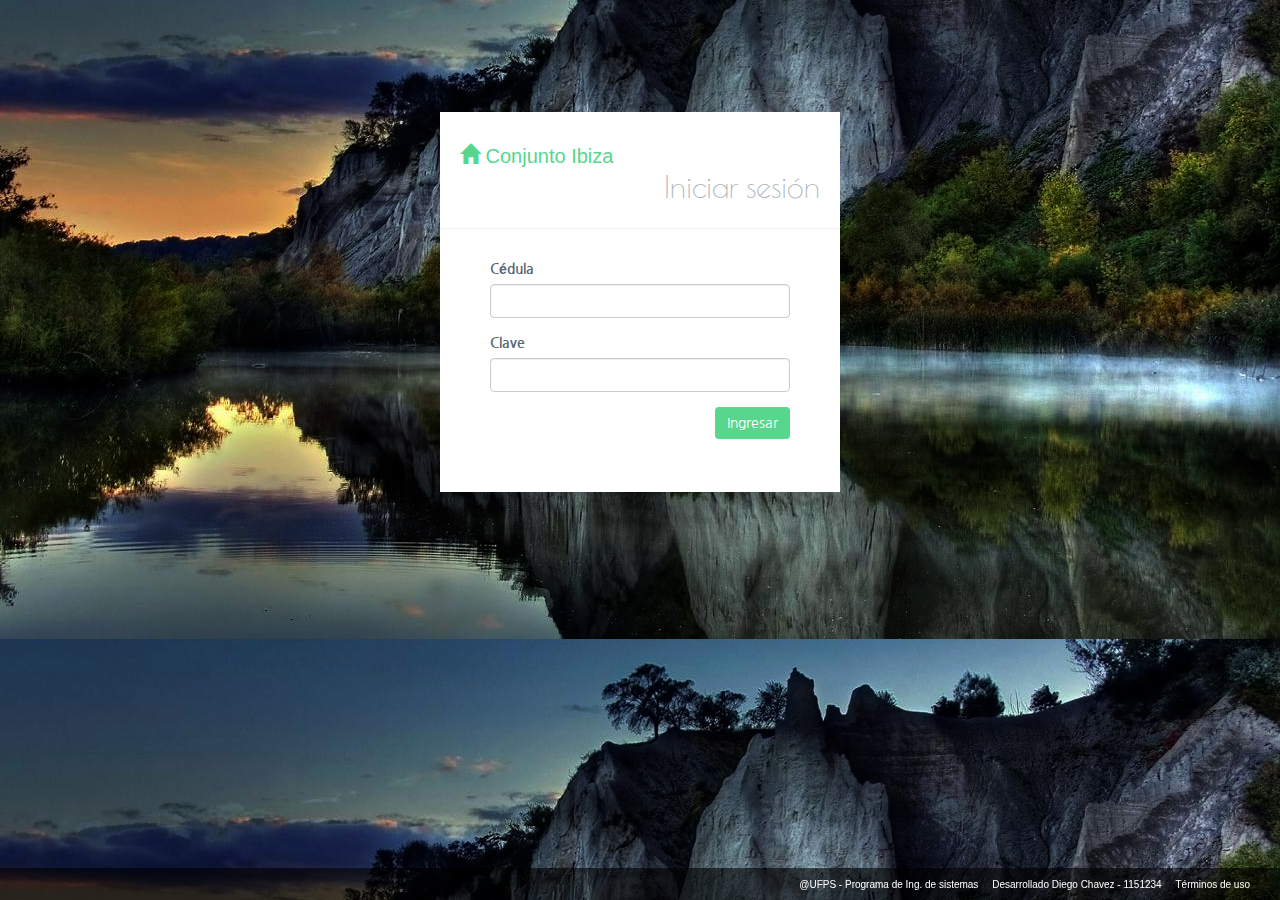
<file: intro.html>
<!DOCTYPE html>
<html>
	<head>
		<title>Conjunto cerrado</title>
		<meta charset="utf-8">
	
  <link rel="stylesheet" type="text/css" href="intro.css">
       <link rel="stylesheet" href="https://maxcdn.bootstrapcdn.com/bootstrap/3.3.7/css/bootstrap.min.css">
  	  
</head>
<body>
<div id="ventana">
   <p id="titulo">
       <span class="logo glyphicon glyphicon-home">
        </span>&nbsp;Conjunto Ibiza
    </p>
    <p id="sub_titulo">Iniciar sesión</p>
    
    <hr class="my-4">
    <form id="form_inicio">
  <div class="form-group">
    <label for="cedula">Cédula</label>
    <input type="text" class="form-control" id="cedula" aria-describedby="emailHelp" required>
    
  </div>
  <div class="form-group">
    <label for="clave">Clave</label>
    <input type="password" class="form-control" id="clave" required>
  </div>
 
  <button type="submit" class="btn btn-primary">Ingresar</button>
</form>
</div>
<footer>
    <p>@UFPS - Programa de Ing. de sistemas&nbsp;&nbsp;&nbsp;&nbsp;&nbsp;Desarrollado Diego Chavez - 1151234&nbsp;&nbsp;&nbsp;&nbsp;&nbsp;Términos de uso</p>
</footer>
</body>
</html>
</file>
<file: intro.css>
@import url('https://fonts.googleapis.com/css?family=Poiret+One');
@import url('https://fonts.googleapis.com/css?family=Nanum+Gothic');
*{
    margin: 0px;
    padding: 0px;
}

body{
   
    background-image: url(img/fondos_1.jpg);
 background-position: center center;

}

#ventana{
    margin: 112px auto;
    margin-bottom: 18px;
    width: 400px;
    height: 380px;
    background-color: white;
}
#ventana #titulo{
     padding-top: 30px;
      padding-left: 20px;
    color: #58D68D  ;
    
    font-size: 20px;
   
}

#sub_titulo{
    margin-top: -15px;
    padding-right: 20px;
    font-size: 30px;
    color: #ABB2B9;
    text-align: right;
    font-family: 'Poiret One', cursive;
}

#form_inicio{
    font-family: 'Nanum Gothic', sans-serif;
    padding-top:10px;
    padding-left: 50px;
    padding-right: 50px;
    color: #566573;
    
}

#form_inicio button{
float: right;
    background-color: #58D68D ;
    border:none;
}

footer{
    width: 100%;
    height: 32px;
    background: rgba(0, 0, 0, .6);
    position:fixed;
   left:0px;
   bottom:0px;
    }
footer p{
    padding-right:30px;
    color: white;
    font-size: 10px;
     padding-top:10px;
    text-align: right;
}

@media (max-width: 950px){

#ventana{
    margin: 70px auto;
    width: 95%;
    height: 500px;
    background-color: white;
}
#ventana #titulo{
    text-align: center;
    color: #58D68D;
    font-size: 20px; 
    padding-left: 0px;
}

#sub_titulo{
    text-align: center;
    padding-right: 0px;
    font-size: 30px;
    padding-right: -20px;
    color: #ABB2B9;
    font-family: 'Poiret One', cursive;
}

#form_inicio{
    padding-top:25px;
    padding-left: 50px;
    padding-right: 50px;
    color: #566573;
    
}

footer{
    height: 40px;
    }
footer p{
    padding-right:30px;
    padding-left:30px;
    padding-top:10px;
    color: white;
    font-size: 10px;    
    text-align: center;
}
    
}

@media (min-width: 601px) and (max-width: 1000px){
    
    
}
</file>
